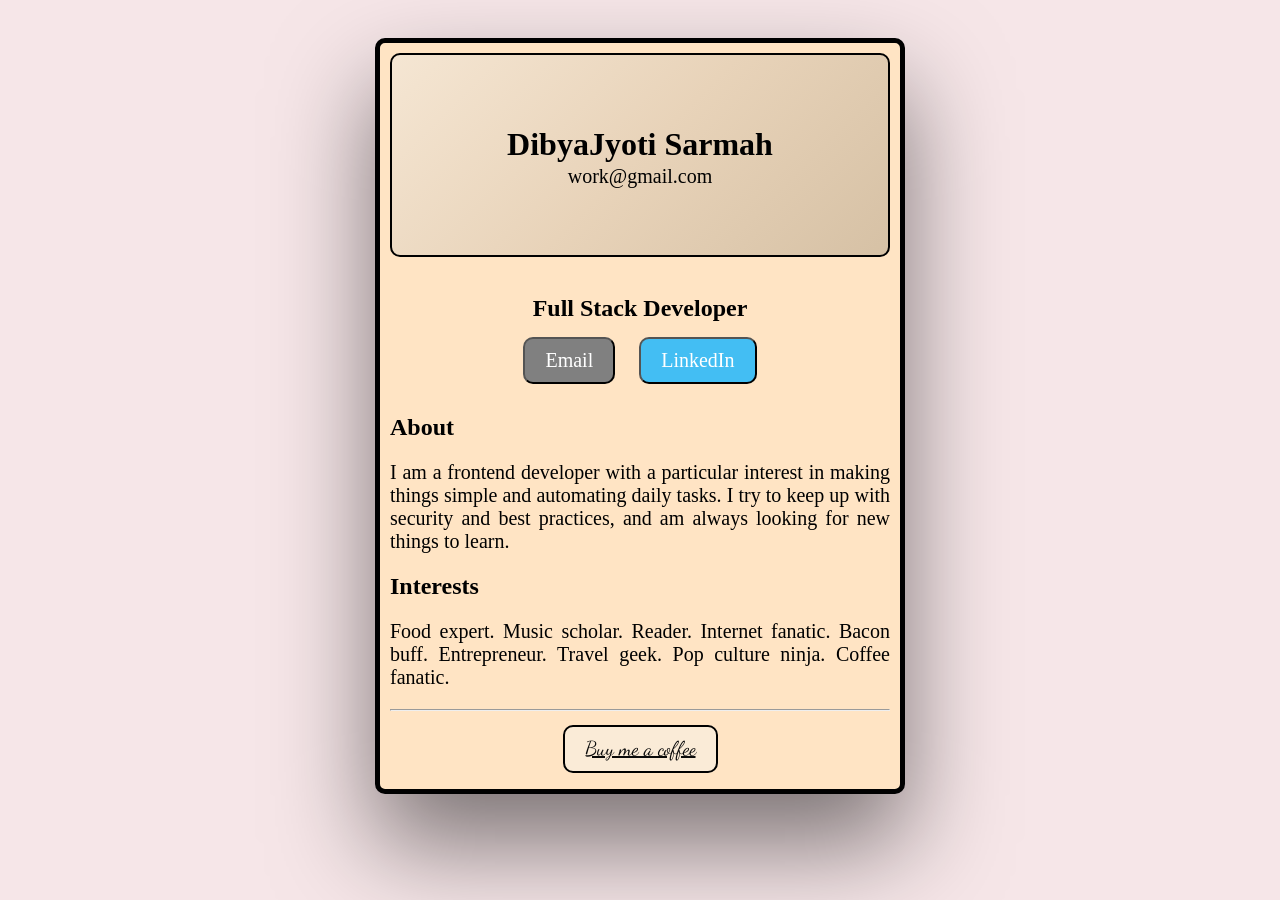
<file: index.html>
<!doctype html>
<html lang="en">
	<head>
		<meta charset="UTF-8" />
		<meta name="viewport" content="width=device-width, initial-scale=1.0" />
		<title>Business Card</title>
		<link rel="stylesheet" href="style.css" />
		<link
			href="https://fonts.googleapis.com/css2?family=Cormorant:ital,wght@0,300..700;1,300..700&family=Dancing+Script:wght@400..700&family=Nunito:ital,wght@0,200..1000;1,200..1000&display=swap"
			rel="stylesheet"
		/>
	</head>
	<body>
		<div class="card">
			<header>
				<div class="image">
					<h1>DibyaJyoti Sarmah</h1>
					<p>work@gmail.com</p>
				</div>

				<br />
				<h2>Full Stack Developer</h2>
				<div class="buttons">
					<button id="email" class="contact">
						<a href="mailto:work@gmail.com" target="_blank"> Email</a>
					</button>
					<button id="linkedin" class="contact">
						<a href="https://www.linkedin.com" target="_blank"> LinkedIn</a>
					</button>
				</div>
			</header>
			<main>
				<h2><b>About</b></h2>

				<p>
					I am a frontend developer with a particular interest in making things
					simple and automating daily tasks. I try to keep up with security and
					best practices, and am always looking for new things to learn.
				</p>

				<h2><b>Interests</b></h2>
				<p>
					Food expert. Music scholar. Reader. Internet fanatic. Bacon buff.
					Entrepreneur. Travel geek. Pop culture ninja. Coffee fanatic.
				</p>
			</main>
			<hr />
			<br />
			<footer>
				<a href="thankyou.html" id="coffee">Buy me a coffee</a>
			</footer>
			<br />
		</div>
	</body>
</html>
</file>
<file: style.css>
body {
	background-color: rgb(246, 230, 232);
	display: flex;
	align-items: center;
	justify-content: center;
}

.card {
	border: 5px solid black;
	width: 500px;
	border-radius: 10px;
	padding: 10px;
	text-align: center;
	background-color: bisque;
	margin-top: 30px;
	/* margin-top: 30%; */
	box-shadow: 0 50px 100px rgba(0, 0, 0, 0.5);
	transition: all 0.3s ease;
}
.image {
	text-align: center;
	margin-top: 0;
	height: 200px;
	text-align: center;
	background-image: linear-gradient(135deg, #f5e6d3, #e8d3b9, #d6c1a5);
	border: 2px solid;
	border-radius: 10px;

	justify-content: center; /* horizontal center */
	align-items: center; /* vertical center */
}
.image h1 {
	padding-top: 50px;
}
header p {
	font-size: 20px;
	margin-top: 0px;
	font-family: Cambria, Cochin, Georgia, Times, "Times New Roman", serif;
}

header h1 {
	margin-bottom: 2px;
	font-family: Cambria, Cochin, Georgia, Times, "Times New Roman", serif;
}

.contact {
	padding: 10px;
	padding-left: 20px;
	padding-right: 20px;
	margin: 10px;
	color: white;
	font-size: 20px;
	border-radius: 10px;

	font-family: Cambria, Cochin, Georgia, Times, "Times New Roman", serif;
}

#email {
	background-color: grey;
}

#linkedin {
	background-color: rgb(67, 190, 243);
}

#email a {
	text-decoration: none;
	color: white;
}

#linkedin a {
	text-decoration: none;
	color: white;
}

h2 {
	margin-bottom: 5px;
}

main h2 {
	text-align: left;
}

main p {
	text-align: justify;
	font-size: 20px;
	font-family: Cambria, Cochin, Georgia, Times, "Times New Roman", serif;
}

#coffee {
	border: 2px solid black;
	padding: 10px;
	padding-left: 20px;
	padding-right: 20px;
	margin: 20px;
	color: rgb(10, 10, 10);
	font-size: 20px;
	border-radius: 10px;
	background-color: antiquewhite;
	font-family: "Dancing Script", cursive;
}

main iframe {
	width: 100%;
	margin-top: 20px;
	border-radius: 20px;
	margin-bottom: 20px;
}

.socialmedia img {
	width: 40px;
	height: 40px;
	margin-left: 10px;
	margin-right: 10px;
}
</file>
